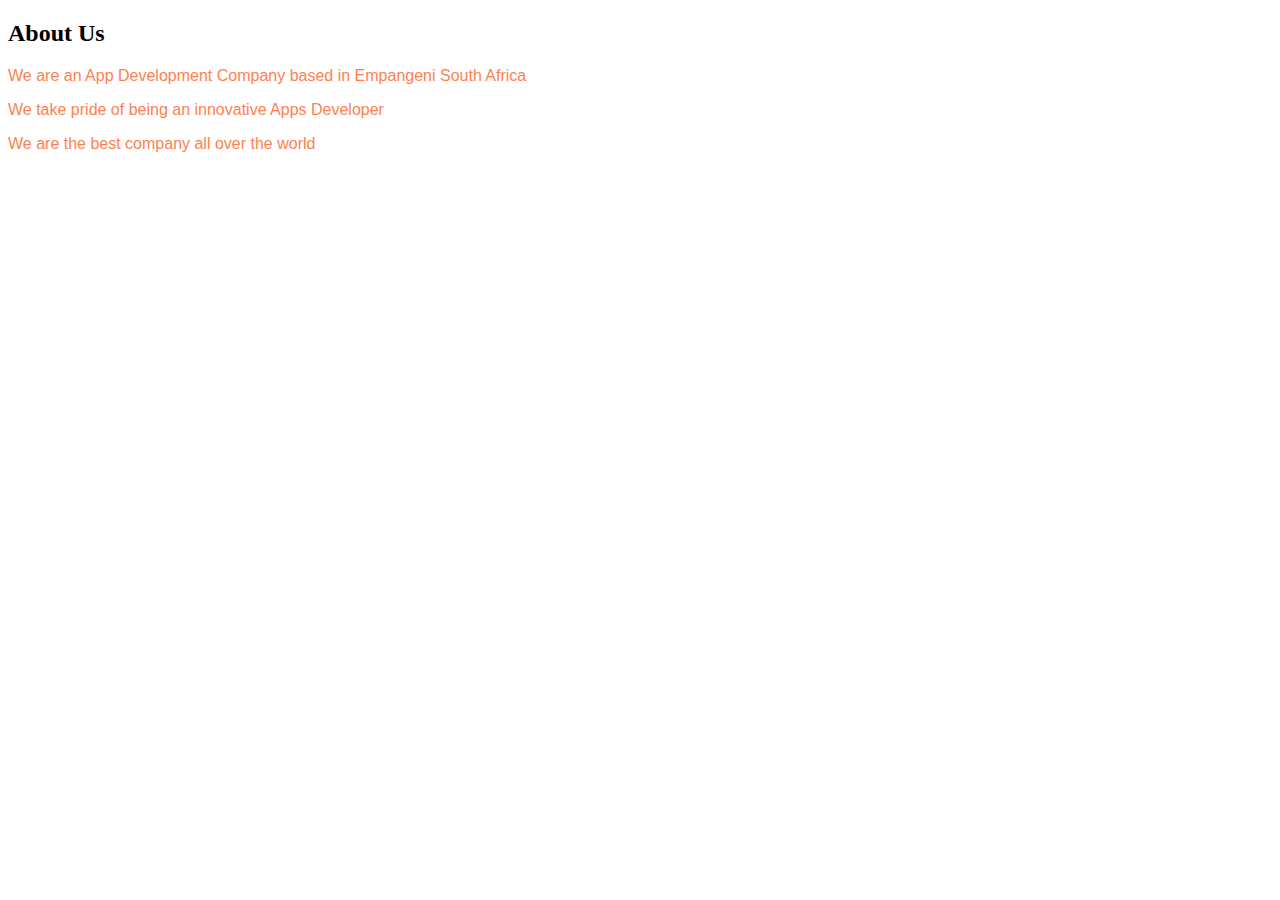
<file: about.html>
<!DOCTYPE html>
<html>
    <head>
    <link rel="stylesheet" href="Style.css">
    </head>
    <body>
        <h2>About Us</h2>
        <p>We are an App Development Company based in Empangeni South Africa</p>
        <p>We take pride of being an innovative Apps Developer</p>
        <p>We are the best company all over the world</p>
       
</body>
</html>
</file>
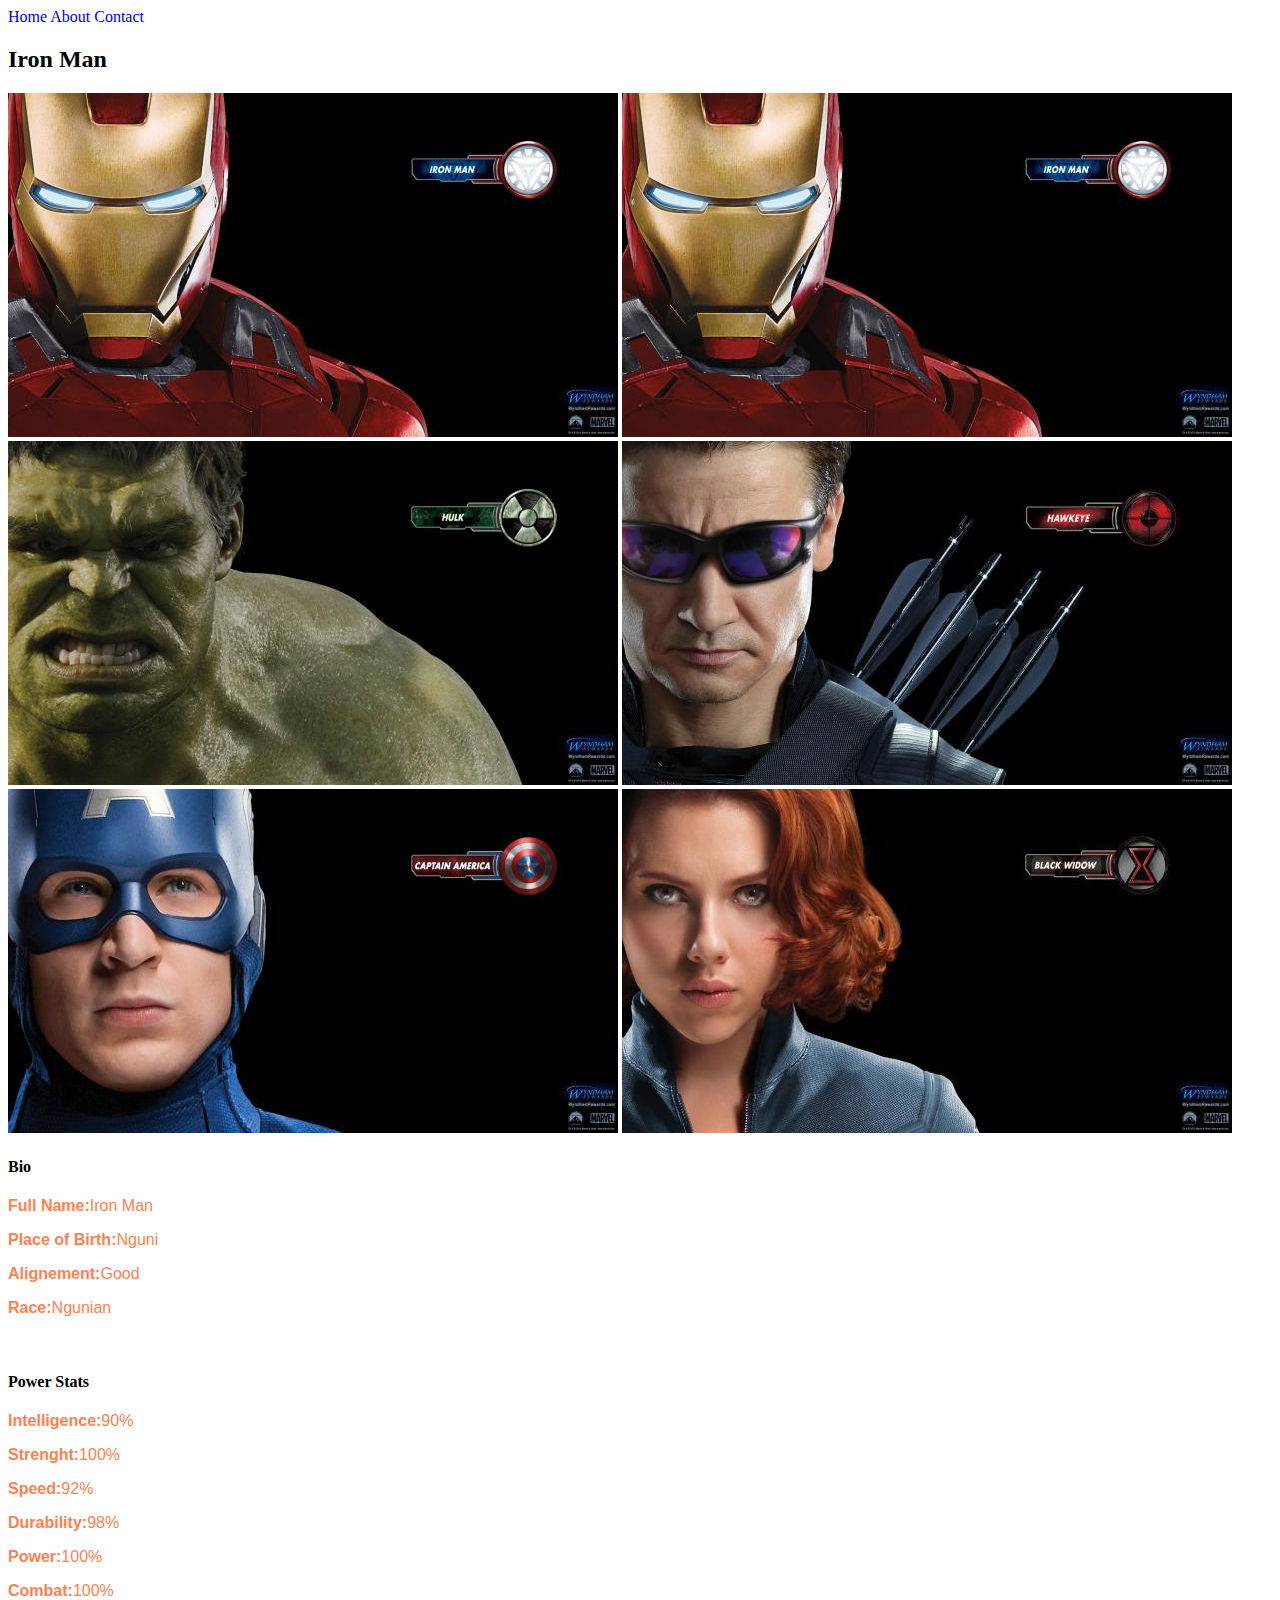
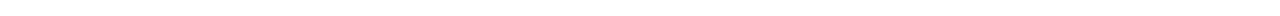
<file: Avenger-2.html>
<!DOCTYPE html>
<html lang="en">
    <head>
    <link rel="stylesheet" href="Style.css">
    </head>
    <body>
        <div id="menu">
        <a href="index.html">Home</a> 
        <a href="about.html">About</a>
        <a href="contact.html">Contact</a> 
        </div>
        <h2>Iron Man</h2>
        <div class="gallery">
        <a href="Avenger-1.html"><img src="avengers_02.jpg"/></a>
         <img src="avengers_02.jpg"/>
         <img src="avengers_03.jpg"/>
        <img src="avengers_04.jpg"/>
        <img src="avengers_05.jpg"/>
        <img src="avengers_06.jpg"/>
    </div>
        <h4>Bio</h4>
        <p><b>Full Name:</b>Iron Man</p>
        <p><b>Place of Birth:</b>Nguni</p>
        <p><b>Alignement:</b>Good</p>
        <p><b>Race:</b>Ngunian</p>
        <br/>
        <h4>Power Stats</h4>
        <p><b>Intelligence:</b>90%</p>
        <p><b>Strenght:</b>100%</p>
        <p><b>Speed:</b>92%</p>
        <p><b>Durability:</b>98%</p>
        <p><b>Power:</b>100%</p>
        <p><b>Combat:</b>100%</p>
</body>
</html>
</file>
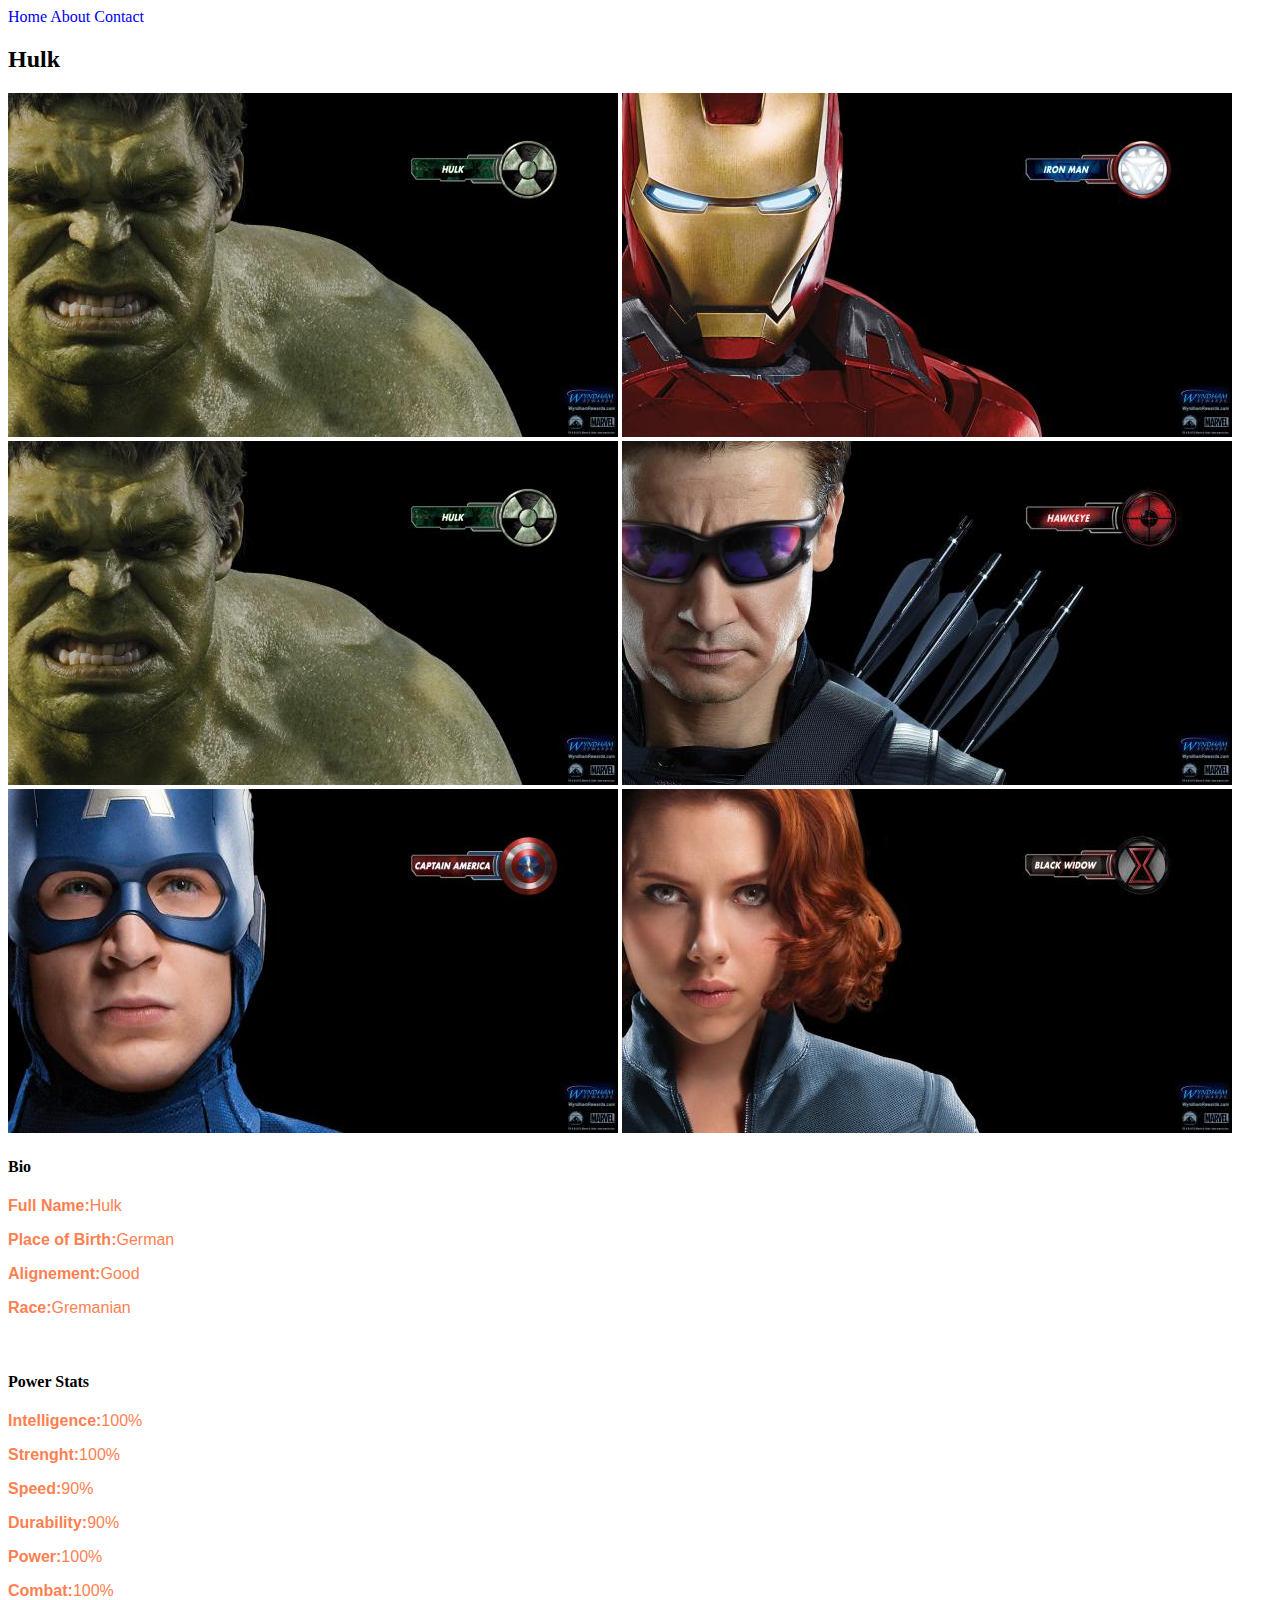
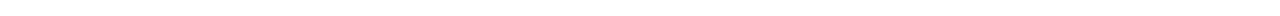
<file: Avenger-3.html>
<!DOCTYPE html>
<html lang="en">
    <head>
    <link rel="stylesheet" href="Style.css">
    </head>
    <body>
        <div id="menu">
        <a href="index.html">Home</a> 
        <a href="about.html">About</a>
        <a href="contact.html">Contact</a> 
        </div>
        <h2>Hulk</h2>
        <div class="gallery">
        <a href="Avenger-1.html"><img src="avengers_03.jpg"/></a>
         <img src="avengers_02.jpg"/>
         <img src="avengers_03.jpg"/>
        <img src="avengers_04.jpg"/>
        <img src="avengers_05.jpg"/>
        <img src="avengers_06.jpg"/>
    </div>
        <h4>Bio</h4>
        <p><b>Full Name:</b>Hulk</p>
        <p><b>Place of Birth:</b>German</p>
        <p><b>Alignement:</b>Good</p>
        <p><b>Race:</b>Gremanian</p>
        <br/>
        <h4>Power Stats</h4>
        <p><b>Intelligence:</b>100%</p>
        <p><b>Strenght:</b>100%</p>
        <p><b>Speed:</b>90%</p>
        <p><b>Durability:</b>90%</p>
        <p><b>Power:</b>100%</p>
        <p><b>Combat:</b>100%</p>
</body>
</html>
</file>
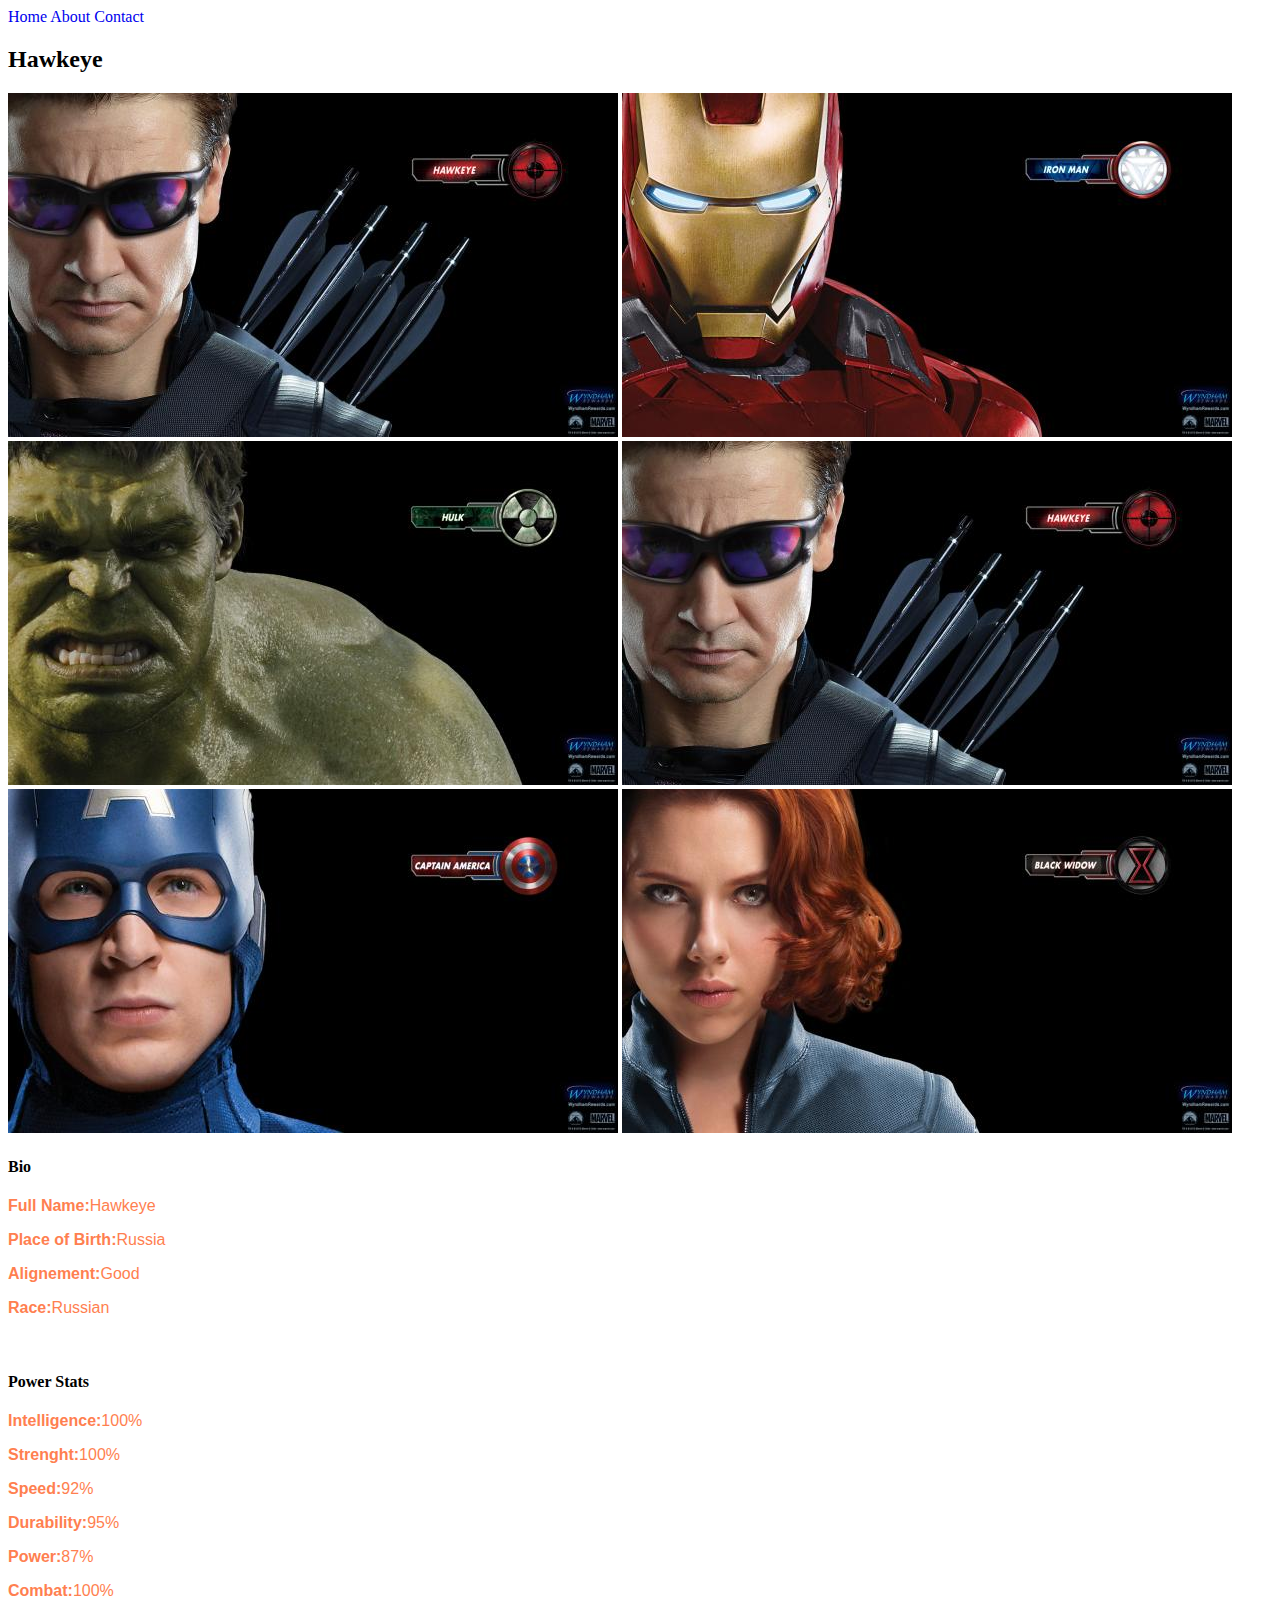
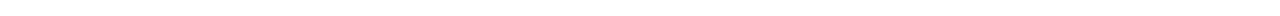
<file: Avenger-4.html>
<!DOCTYPE html>
<html lang="en">
    <head>
    <link rel="stylesheet" href="Style.css">
    </head>
    <body>
        <div id="menu">
        <a href="index.html">Home</a> 
        <a href="about.html">About</a>
        <a href="contact.html">Contact</a> 
        </div>
        <h2>Hawkeye</h2>
        <div class="gallery">
        <a href="Avenger-1.html"><img src="avengers_04.jpg"/></a>
         <img src="avengers_02.jpg"/>
         <img src="avengers_03.jpg"/>
        <img src="avengers_04.jpg"/>
        <img src="avengers_05.jpg"/>
        <img src="avengers_06.jpg"/>
    </div>
        <h4>Bio</h4>
        <p><b>Full Name:</b>Hawkeye</p>
        <p><b>Place of Birth:</b>Russia</p>
        <p><b>Alignement:</b>Good</p>
        <p><b>Race:</b>Russian</p>
        <br/>
        <h4>Power Stats</h4>
        <p><b>Intelligence:</b>100%</p>
        <p><b>Strenght:</b>100%</p>
        <p><b>Speed:</b>92%</p>
        <p><b>Durability:</b>95%</p>
        <p><b>Power:</b>87%</p>
        <p><b>Combat:</b>100%</p>
</body>
</html>
</file>
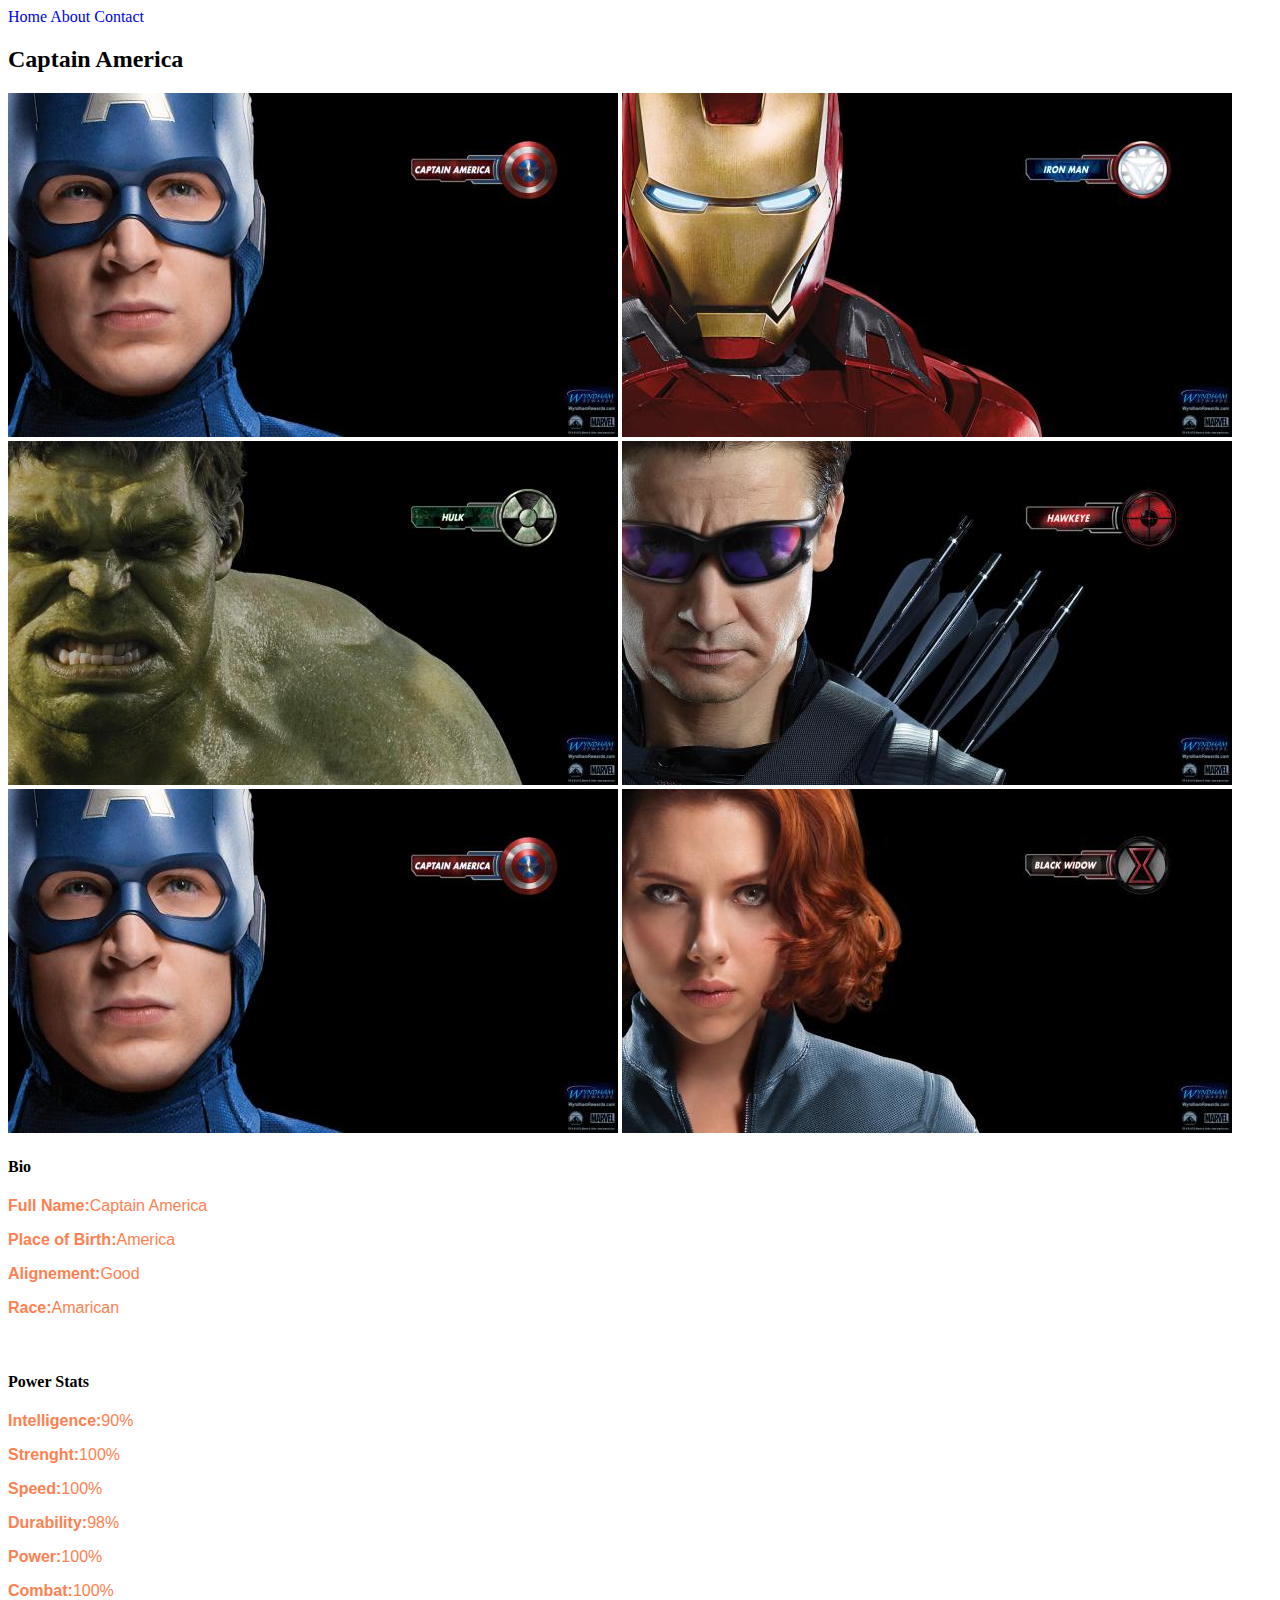
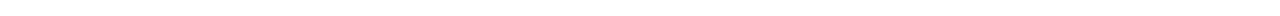
<file: Avenger-5.html>
<!DOCTYPE html>
<html lang="en">
    <head>
    <link rel="stylesheet" href="Style.css">
    </head>
    <body>
        <div id="menu">
        <a href="index.html">Home</a> 
        <a href="about.html">About</a>
        <a href="contact.html">Contact</a> 
        </div>
        <h2>Captain America</h2>
        <div class="gallery">
        <a href="Avenger-1.html"><img src="avengers_05.jpg"/></a>
         <img src="avengers_02.jpg"/>
         <img src="avengers_03.jpg"/>
        <img src="avengers_04.jpg"/>
        <img src="avengers_05.jpg"/>
        <img src="avengers_06.jpg"/>
    </div>
        <h4>Bio</h4>
        <p><b>Full Name:</b>Captain America</p>
        <p><b>Place of Birth:</b>America</p>
        <p><b>Alignement:</b>Good</p>
        <p><b>Race:</b>Amarican</p>
        <br/>
        <h4>Power Stats</h4>
        <p><b>Intelligence:</b>90%</p>
        <p><b>Strenght:</b>100%</p>
        <p><b>Speed:</b>100%</p>
        <p><b>Durability:</b>98%</p>
        <p><b>Power:</b>100%</p>
        <p><b>Combat:</b>100%</p>
</body>
</html>
</file>
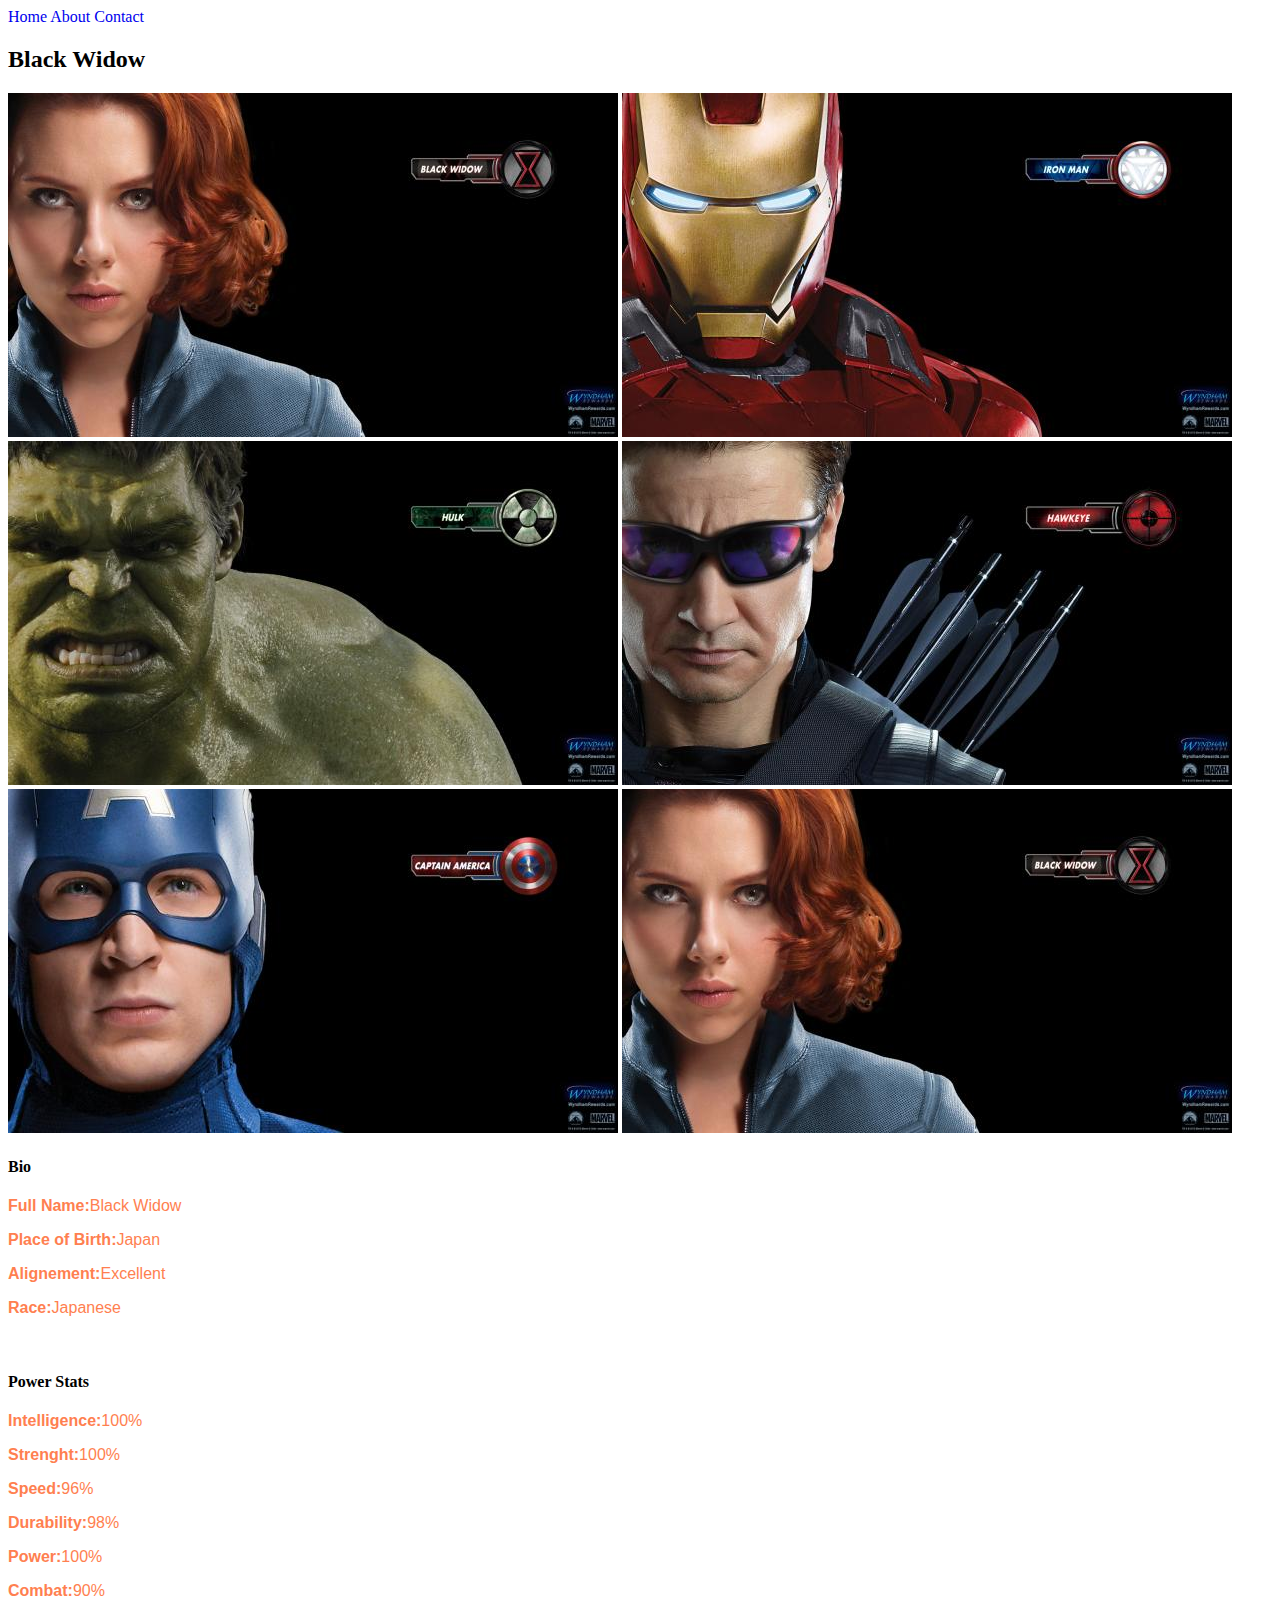
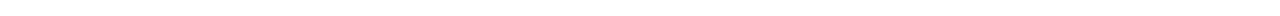
<file: Avenger-6.html>
<!DOCTYPE html>
<html lang="en">
    <head>
    <link rel="stylesheet" href="Style.css">
    </head>
    <body>
        <div id="menu">
        <a href="index.html">Home</a> 
        <a href="about.html">About</a>
        <a href="contact.html">Contact</a> 
        </div>
        <h2>Black Widow</h2>
        <div class="gallery">
        <a href="Avenger-1.html"><img src="avengers_06.jpg"/></a>
         <img src="avengers_02.jpg"/>
         <img src="avengers_03.jpg"/>
        <img src="avengers_04.jpg"/>
        <img src="avengers_05.jpg"/>
        <img src="avengers_06.jpg"/>
    </div>
        <h4>Bio</h4>
        <p><b>Full Name:</b>Black Widow</p>
        <p><b>Place of Birth:</b>Japan</p>
        <p><b>Alignement:</b>Excellent</p>
        <p><b>Race:</b>Japanese</p>
        <br/>
        <h4>Power Stats</h4>
        <p><b>Intelligence:</b>100%</p>
        <p><b>Strenght:</b>100%</p>
        <p><b>Speed:</b>96%</p>
        <p><b>Durability:</b>98%</p>
        <p><b>Power:</b>100%</p>
        <p><b>Combat:</b>90%</p>
</body>
</html>
</file>
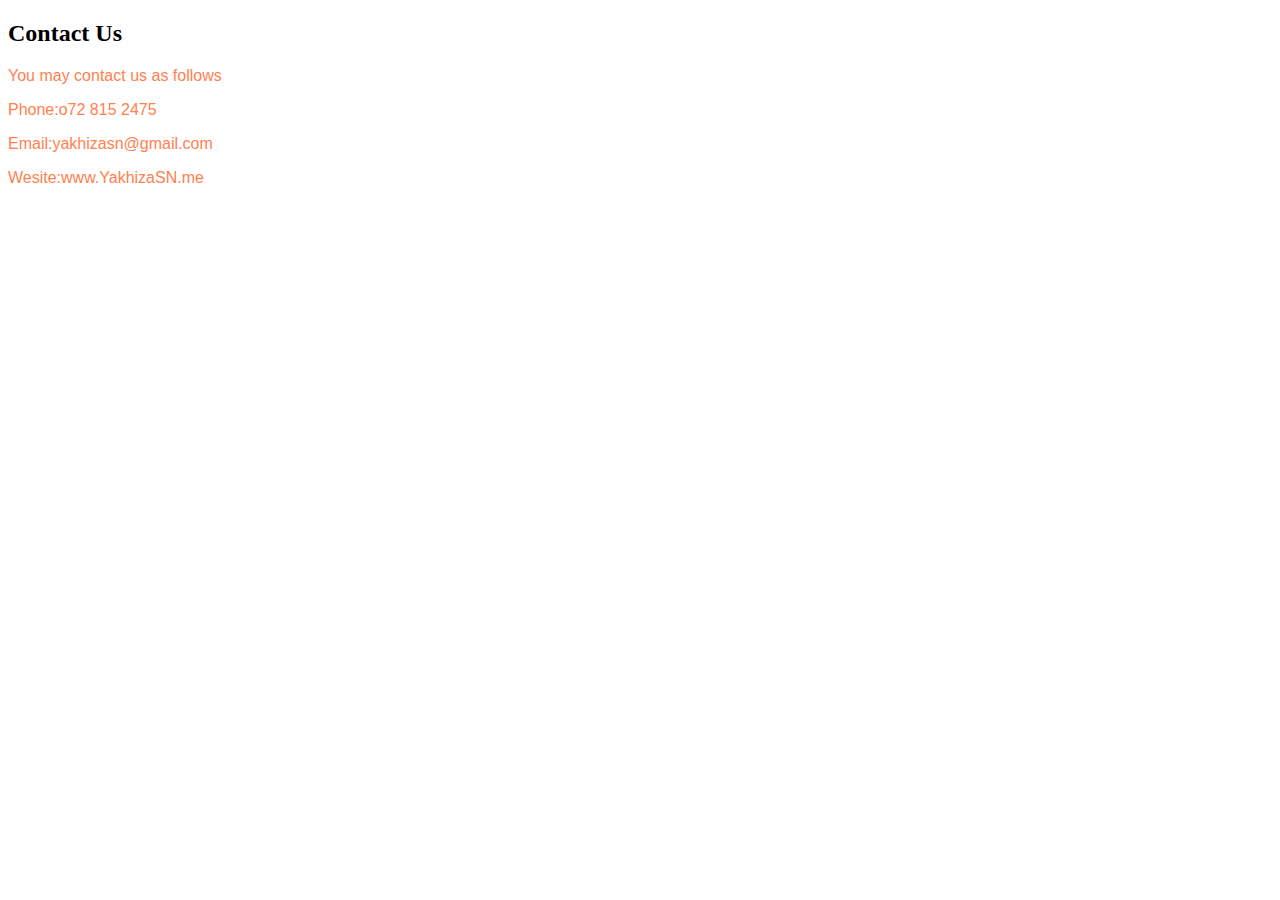
<file: contact.html>
<!DOCTYPE html>
<html>
    <head>
    <link rel="stylesheet" href="Style.css">
    </head>
    <body>
        <h2>Contact Us</h2>
        <p>You may contact us as follows</p>
        <p>Phone:o72 815 2475</p>
        <p>Email:yakhizasn@gmail.com</p>
        <p>Wesite:www.YakhizaSN.me</p>
       
</body>
</html>
</file>
<file: Style.css>
h1 {
    color: green;
    font-family: sans-serif;
}
p{
    color: coral;
    font-family:Arial, Helvetica, sans-serif;
}
ul{
list-style-type: square;
list-style-image: url('Images/pointer-icon.png');
}
#menu-bar a{
    text-decoration:none;
    background-color:aquamarine;
    padding: 5px;
}
#menu-bar a:hover{
background-color: aqua;
background-color: #ffffff;
}

ol{
    list-style-type:georgian;
    list-style-type: upper-roman;
}
a{
    text-decoration: none;
}
</file>
